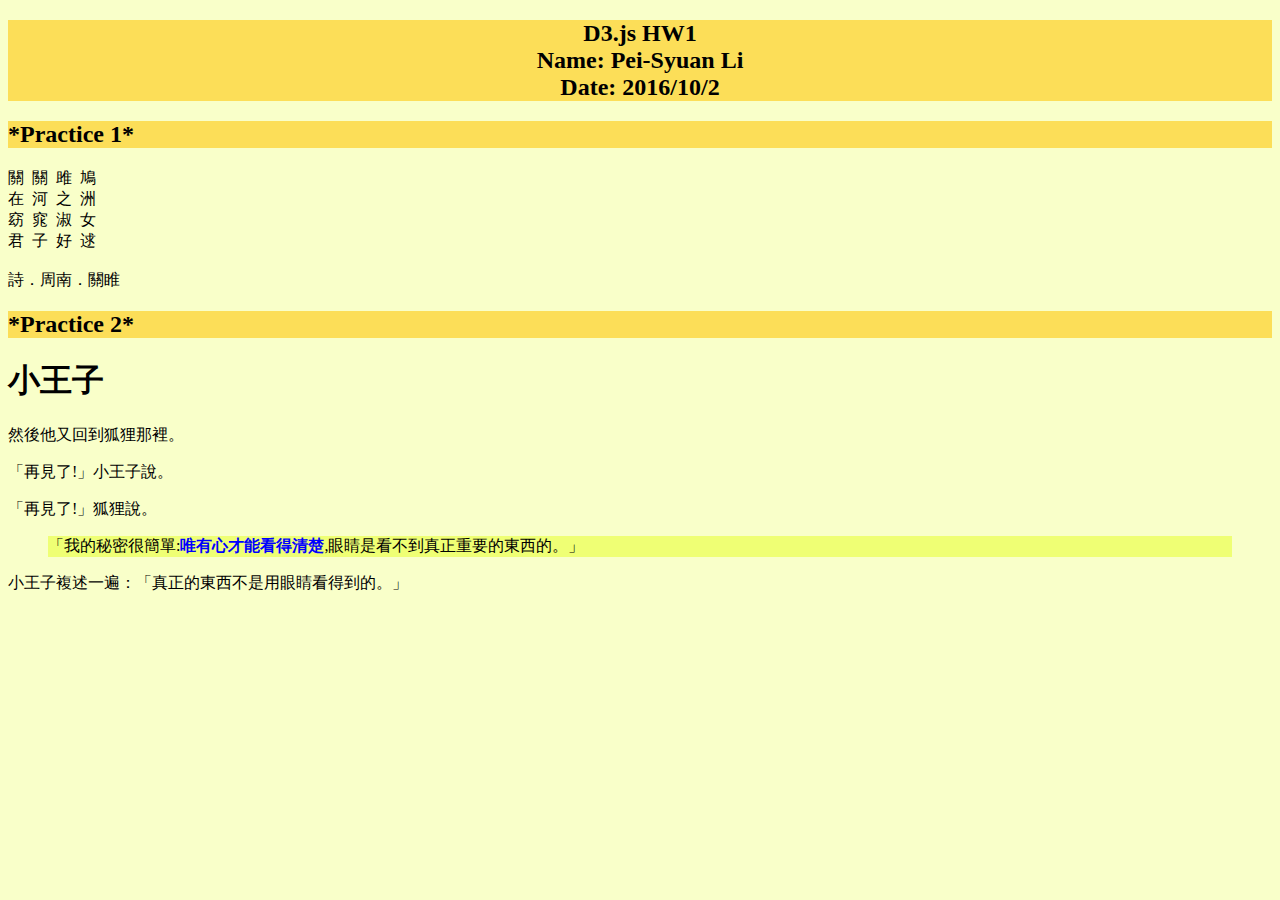
<file: HW1/index.html>
<!doctype html>
<html>

<head>
    <meta charset="UTF-8">
    <title>D3.js HW1</title>
    <link rel="stylesheet" href="style.css">
</head>

<body>
    <h2 align=center><b>D3.js HW1<br>
    Name: Pei-Syuan Li<br>
    Date: 2016/10/2 </b></h2>

    <h2>*Practice 1* </h2> 關&nbsp;&nbsp關&nbsp;&nbsp雎&nbsp;&nbsp鳩
    <br> 在&nbsp;&nbsp河&nbsp;&nbsp之&nbsp;&nbsp洲
    <br> 窈&nbsp;&nbsp窕&nbsp;&nbsp淑&nbsp;&nbsp女
    <br> 君&nbsp;&nbsp子&nbsp;&nbsp好&nbsp;&nbsp逑
    <br>
    <br> 詩．周南．關睢
    <h2>*Practice 2*</h2>
    <h1>小王子</h1>
    <p>
        然後他又回到狐狸那裡。</p>
    <p>「再見了!」小王子說。</p>
    <p>「再見了!」狐狸說。</p>
    <blockquote>「我的秘密很簡單:<strong>唯有心才能看得清楚</strong>,眼睛是看不到真正重要的東西的。」 </blockquote>
    <p>小王子複述一遍：「真正的東西不是用眼睛看得到的。」</p>

</body>

</html>
</file>
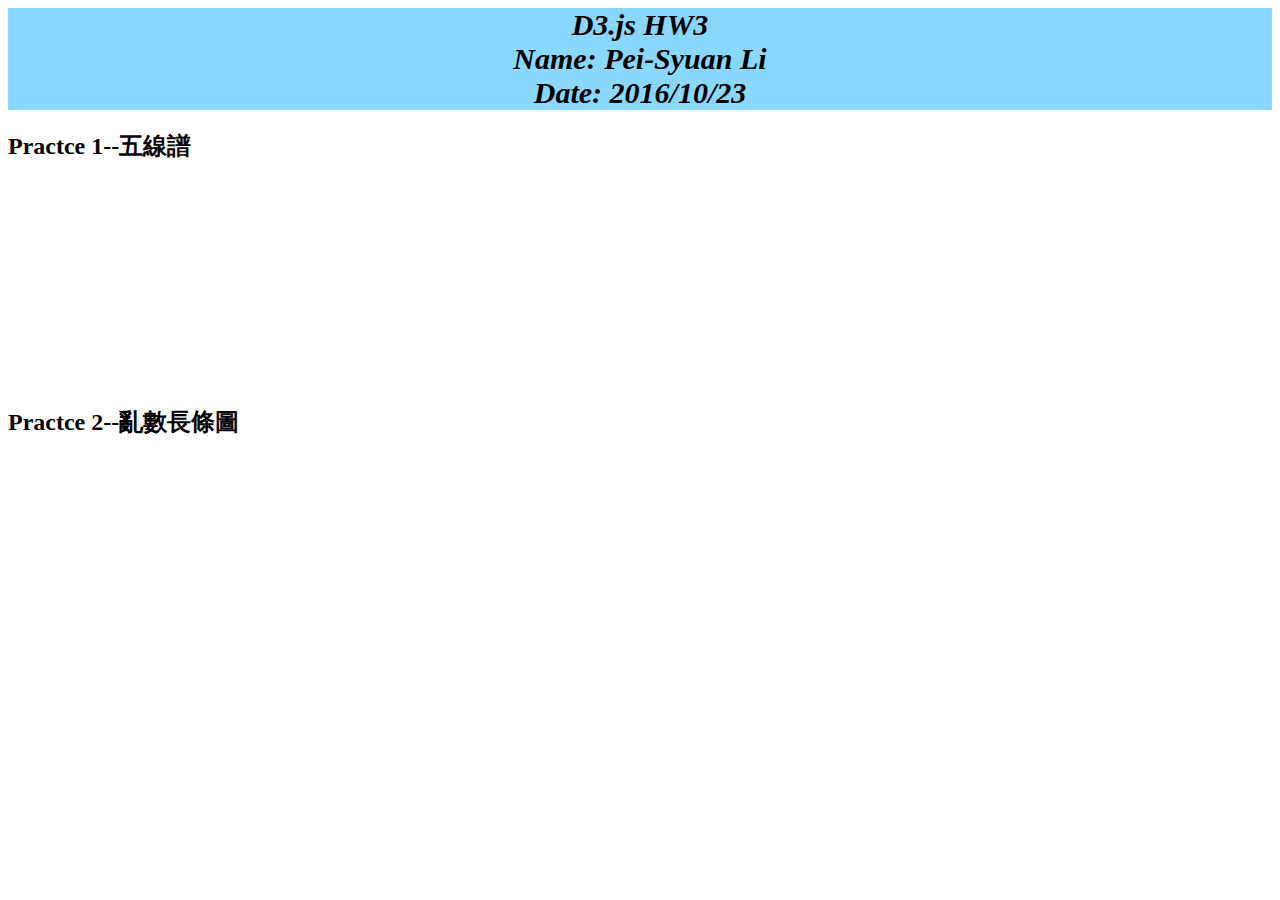
<file: HW3/index.html>
<!doctype html>
<html>

<body>

    <head>
        <meta charset="UTF-8">
        <title>D3.js HW3</title>
        <link rel="stylesheet" href="style.css">
        <script src="https://d3js.org/d3.v3.js"></script>
    </head>
    <div class='title'><b>D3.js HW3<br>
    Name: Pei-Syuan Li<br>
    Date: 2016/10/23 </b></div>

    <h2 class='prac'> Practce 1--五線譜 </h2>

    <svg id='stave' width="300" height="200"> </svg>

    <h2 class='prac'> Practce 2--亂數長條圖 </h2>

    <svg id='hist' width="400" height="300"> </svg>

    <script>
        d3.select('#stave').append('circle').attr('cx', 150).attr('cy', 120).attr('r', 15);

        d3.select('#stave').append('rect').attr({
            x: 160,
            y: 45,
            width: 5,
            height: 78
        });

        for (var i = 0; i < 5; i++) {
            d3.select('#stave').append('line').attr({
                x1: 0,
                y1: 45 + 30 * i,
                x2: 300,
                y2: 45 + 30 * i,
                stroke: 'black',
                'stroke-width': 1
            });
        }
        d3.select('#stave').append('text').attr({
            x: 140,
            y: 200,
            'font-size': 30,
            'font-family': 'arial'
        }).text('A');

        function random(n, m) {
            return Math.ceil(Math.random() * (m - n) + n);
        }

        for (var i = 0; i < 20; i++) {
            var num = random(20, 300);
            d3.select('#hist').append('rect').attr({
                x: 10,
                y: 10 + 12 * i,
                width: num,
                height: 10,
                fill: 'red'
            });
            d3.select('#hist').append('text').attr({
                x: num + 15,
                y: 20 + 12 * i,
                'font-size': 12
            }).text(num)
        }
    </script>


</body>



</html>
</file>
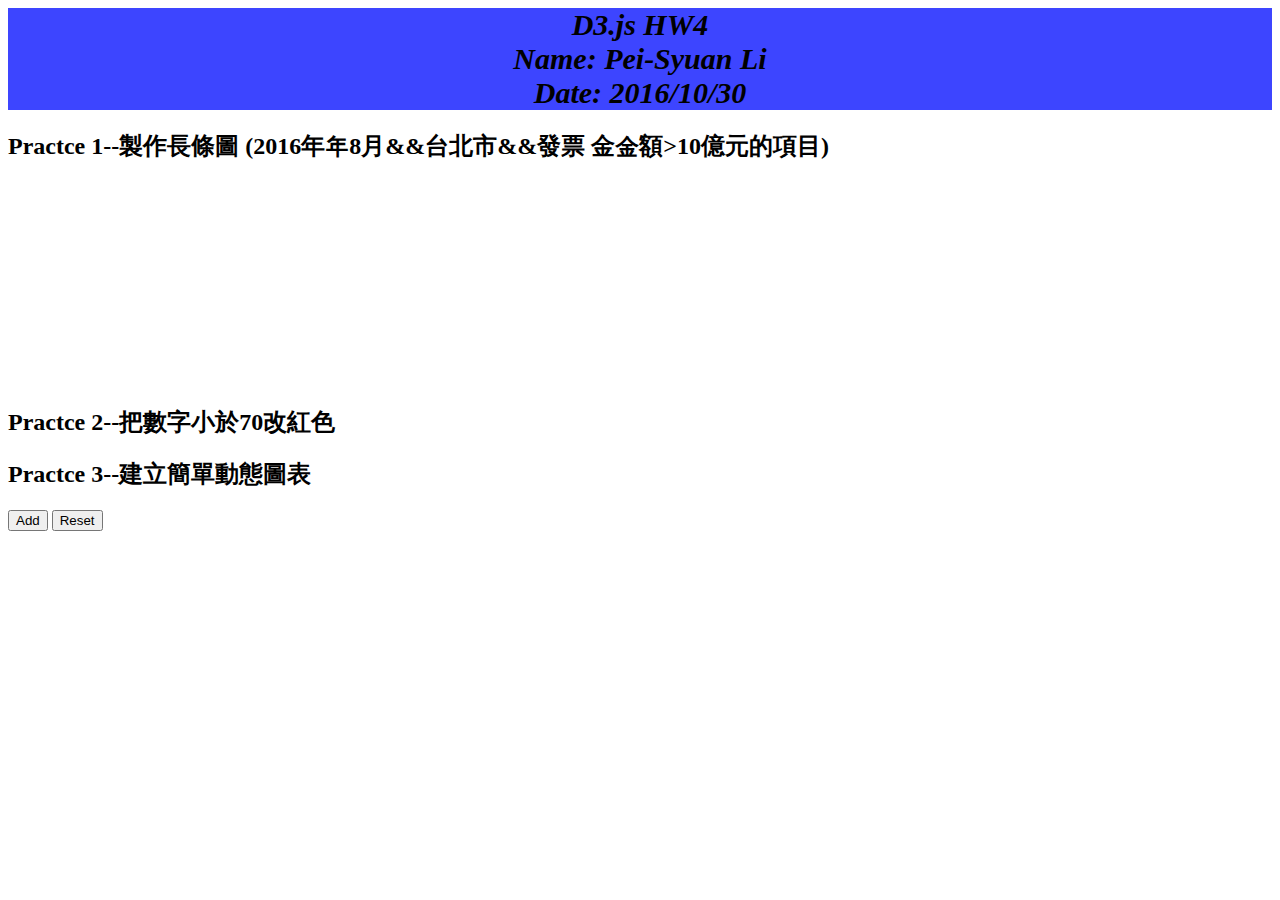
<file: HW4/index.html>
<!doctype html>
<html>

<body>

    <head>
        <meta charset="UTF-8">
        <title>D3.js HW4</title>
        <link rel="stylesheet" href="style.css">
        <script src="https://d3js.org/d3.v3.js"></script>
    </head>
    <div class='title'><b>D3.js HW4<br>
    Name: Pei-Syuan Li<br>
    Date: 2016/10/30 </b></div>

    <h2 class='prac'> Practce 1--製作長條圖 (2016年年8月&&台北市&&發票
金金額>10億元的項目) </h2>

    <svg width="400" height="200"></svg>

    <script>
        d3.json("invoice-taipei.json", function (dataSet) {
            var svg = d3.select("svg");
            var count = 0;
            for (var i = 0; i < dataSet.length; i++) {
                if (dataSet[i].date === '2016/8/1' && dataSet[i].cid === 'A' && parseInt(dataSet[i].amount) > 1000000000) {
                    d3.select("svg")
                        .append("rect")
                        .attr({
                            x: 150,
                            y: 10 + 12 * count,
                            width: parseInt(dataSet[i].amount) / 100000000,
                            height: 10,
                            fill: "red"
                        });
                    d3.select("svg")
                        .append("text")
                        .attr({
                            x: 0,
                            y: 16 + 12 * count,
                            "font-size": 8
                        }).text(dataSet[i].industry);
                    count = count + 1;
                }

            }
        });
    </script>


    <h2 class='prac'> Practce 2--把數字小於70改紅色</h2>
    <div id="p2"></div>

    <script>
        var arr = [85, 60, 99, 49, 77, 82];

        bind(arr);
        render();
        //資料綁定!!
        function bind(data) {
            var selection = d3.select("body")
                .selectAll("#p2")
                .data(data);
            selection.enter().append('div').attr({
                id: "p2"
            }); //補足視覺元素 
            selection.exit().remove();
        }
        //會修改!
        function render() {
            d3.selectAll('div#p2').text(function (d, i) {
                return i + 1 + ':' + d; //return '---' + d;
            });
            d3.selectAll('div#p2').style({
                color: function (d) { //放function
                    if (d < 70) {
                        return 'red';
                    } else {
                        return 'black';
                    }
                }
            });
        }
        console.log(d3.selectAll('div'))
    </script>


    <h2 class='prac'> Practce 3--建立簡單動態圖表</h2>

    <input type="button" value="Add" onclick="update()">
    <input type="button" value="Reset" onclick="reset()">

    <script>
        var h = 200;
        var w = 900;
        var p = 50;

        var arr = [79, 56, 33, 99, 68, 49];
        svg(w, h, p);
        bind(arr);
        render(w, h, p);
        bind2(arr); //文字
        render2(w, h, p); //文字

        function svg(w, h, p) {
            d3.select('body').append('svg').attr({
                id: "svg2",
                width: w,
                height: h
            })

        }
        //更新後重綁資了!
        function update() {
            var num = random(20, 100);
            arr.push(num);
            bind(arr);
            render(w, h, p);
            bind2(arr); //文字
            render2(w, h, p); //文字
        }

        function reset() {
            arr = [79, 56, 33, 99, 68, 49];

            bind(arr);
            render(w, h, p);
            bind2(arr); //文字
            render2(w, h, p); //文字
        }


        function random(n, m) {
            return Math.ceil(Math.random() * (m - n) + n)

        }

        function bind(data) {
            var selection = d3.select("#svg2")
                .selectAll("rect")
                .data(data);
            selection.enter().append('rect'); //補足視覺元素 
            selection.exit().remove();
        }
        //前面已將資料綁定, 可以直接使用d
        function render(w, h, p) {
            d3.select("#svg2").selectAll('rect').attr({
                x: function (d, i) {
                    return p + 45 * i;
                },
                y: function (d) {
                    return h - p - d;
                },
                width: 40,
                height: function (d) {
                    return d;
                },
                fill: function (d) {
                    if (d < 70) {
                        return 'red';
                    } else {
                        return 'lightgreen';
                    }
                }
            })
        }
        //綁定文字, 用svg!!


        function bind2(data) {
            var selection = d3.select("#svg2").selectAll("text").data(data);
            selection.enter().append('text'); //補足視覺元素 
            selection.exit().remove();
        }
        //前面已將資料綁定, 可以直接使用d
        function render2(w, h, p) {
            d3.select("#svg2").selectAll('text').attr({
                x: function (d, i) {
                    return p + 45 * i + 12;
                },
                y: function (d) {
                    return h - p + 15;
                },
                fill: 'black'
            }).text(function (d) {
                return d;
            })
        }
    </script>


</body>


</html>
</file>
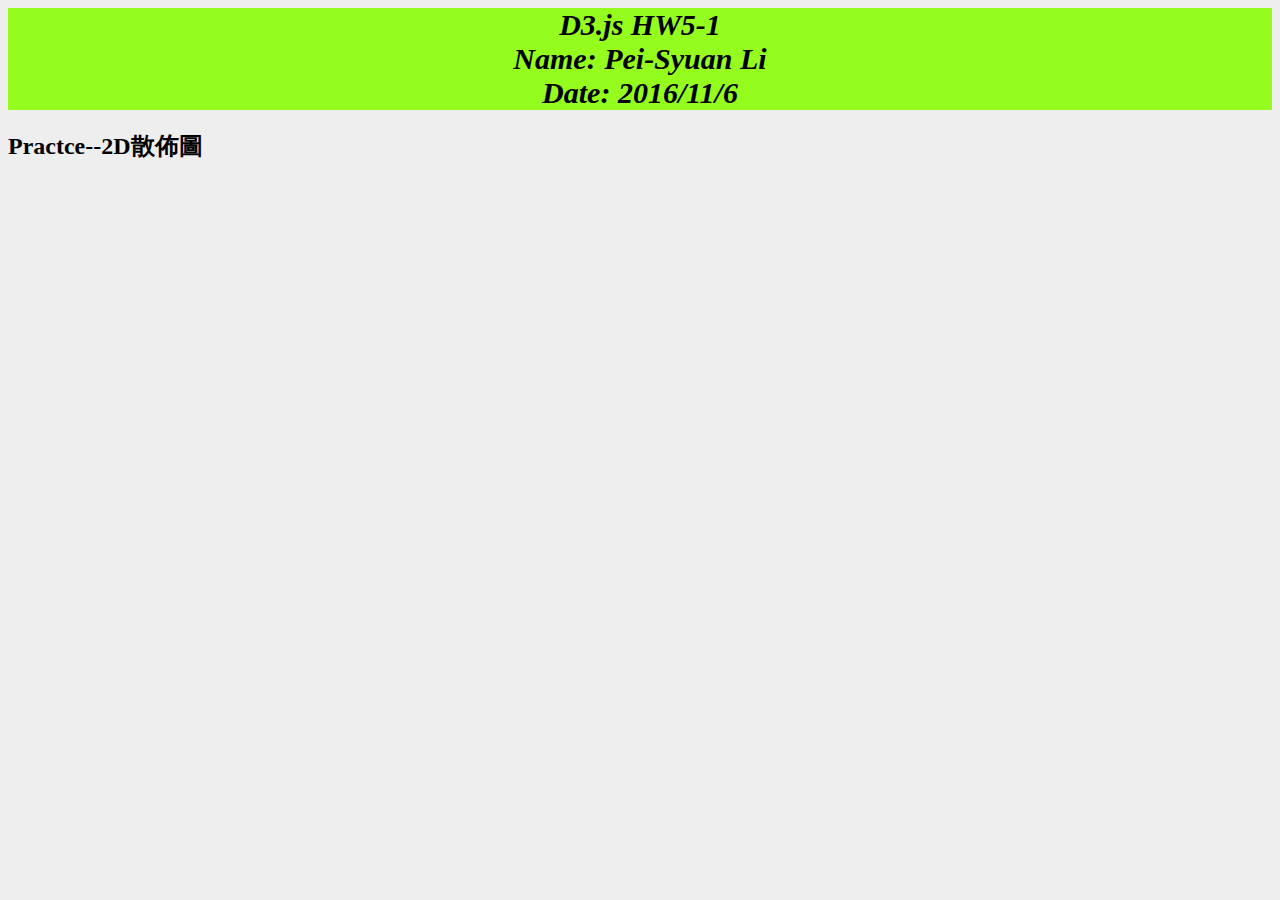
<file: HW5-1/index.html>
<!doctype html>
<html>

<head>
    <meta charset="UTF-8">
    <title>D3.js HW5-1_Pei-Syuan Li</title>
    <link rel="stylesheet" href="style.css">
    <link rel="Shortcut Icon" type="image/x-icon" href="http://666kb.com/i/did4gmg26anzq1una.ico" />
    <script src="https://d3js.org/d3.v3.js"></script>
    <style>
        body {
            background: #eee;
        }
        
        .axis path,
        .axis line {
            fill: none;
            stroke: black;
            shape-rendering: auto;
        }
        
        .axis text {
            font-size: 12px;
        }
        
        #tooltip {
            position: absolute;
            /*left: 20px; */
            /* top:  100px; */
            background: rgba(255, 248, 1, 0.79);
            width: 150px;
            height: auto;
            padding: 0px 10px;
            border-radius: 5px;
            box-shadow: 5px 5px 10px rgba(0, 0, 0, 0.3);
        }
        
        #tooltip.hidden {
            display: none;
            /*預設的tooltip一開始不會出現*/
        }
        
        */
    </style>
</head>

<body>
    <div class='title'><b>D3.js HW5-1<br>
    Name: Pei-Syuan Li<br>
    Date: 2016/11/6 </b></div>

    <h2 class='prac'> Practce--2D散佈圖 </h2>

    <div id="tooltip" class="hidden">
        <p><strong id="city">City</strong></p>
        <p id="industry">Industry</p>
        <p id="amount">Amount</p>
    </div>

    <script>
        var w = 900;
        var h = 600;
        var padding = 90;
        var letterList = ["A", "B", "C", "D", "E", "F", "G", "H", "I", "J", "K", "M", "N", "O", "P", "Q", "T", "U", "V", "W", "X", "Z"];

        svg();

        d3.csv("invoice.csv", function (dataSet) {
            bind(dataSet);
            render(dataSet);
            btnList(dataSet);
        });


        function svg() {
            d3.select("body").append("svg").attr({
                width: w,
                height: h
            });
            d3.select("svg").append("g").append("rect").attr({
                width: "100%",
                height: "100%",
                fill: "white"
            });
            d3.select("svg").append("g").attr("id", "axisX");
            d3.select("svg").append("g").attr("id", "axisY");
        }

        function bind(dataSet) {
            var selection = d3.select("svg")
                .selectAll("circle")
                .data(dataSet);
            selection.enter().append("circle");
            selection.exit().remove();
        }

        function render(dataSet) {
            //比例尺們 xScale, yScale, rScale, fScale
            var xScale = d3.time.scale()
                .domain([new Date(d3.min(dataSet, function (d) {
                    return new Date(d.date);
                })), new Date(d3.max(dataSet, function (d) {
                    return new Date(d.date);
                }))])
                .range([padding, w - padding]);
            var yScale = d3.scale.linear()
                .domain([0, d3.max(dataSet, function (d) {
                    return +d.number;
                })])
                .range([h - padding, padding]);
            var rScale = d3.scale.linear()
                .domain([d3.min(dataSet, function (d) {
                    return +d.amount;
                }), d3.max(dataSet, function (d) {
                    return +d.amount;
                })])
                .range([5, 20]);
            var fScale = d3.scale.category20();

            //開始畫圈圈
            d3.selectAll("circle")
                //.transition() //動畫效果
                .attr({
                    cx: function (d) {
                        return xScale(new Date(d.date));
                    },
                    cy: function (d) {
                        return yScale(+d.number);
                    },
                    r: function (d) {
                        return rScale(+d.amount);
                    },
                    fill: function (d) {
                        return fScale(letterList.indexOf(d.cid));
                    }
                })
                .on("mouseover", function (d) {
                    var xPos = parseFloat(d3.select(this).attr('cx')) + 12;
                    var yPos = parseFloat(d3.select(this).attr('cy')) + 12;
                    d3.select('#tooltip').style({
                        left: xPos + 'px',
                        top: yPos + 'px'
                    });
                    d3.select('#city').text(d.city);
                    d3.select('#industry').text(d.industry);

                    d3.select('#amount').text('$' + d.amount);
                    d3.select('#tooltip').classed('hidden', false);
                    /* 讓提示框出現! */
                })
                .on("mouseout", function (d) {
                    d3.select('#tooltip').classed('hidden', true);
                    /* 滑鼠移開時, 讓提示框消失! */
                });
            //append

            //開始畫x,y軸線 
            var xAxis = d3.svg.axis().scale(xScale).orient("bottom");
            var yAxis = d3.svg.axis().scale(yScale).orient("left");
            d3.select("svg")
                .select("g#axisY")
                .attr("class", "axis")
                .attr("transform", "translate(" + (padding - 10) + ",0)")
                .call(yAxis);
            d3.select("svg")
                .select("g#axisX")
                .attr("class", "axis")
                .attr("transform", "translate(0," + (h - padding + 10) + ")")
                .call(xAxis);

        }

        function btnList(dataSet) {

            //industryArr: 行業別陣列(包含重複項目)           
            var industryArr = dataSet.map(function (d) {
                return d.industry;
            });
            //uniqueIndustryArr: 行業別陣列(無重複項目) 
            var uniqueIndustryArr = unique(industryArr);

            //filterIndustryArr: 行業別陣列(去除空白項目) 
            var filterIndustryArr = uniqueIndustryArr.filter(function (d) {
                return d != "";
            });

            //畫出按鈕們
            var selection = d3.select("body")
                .append("div")
                .selectAll("input")
                .data(filterIndustryArr);

            selection.enter()
                .append("input")
                .attr({
                    type: 'button',
                    value: function (d) {
                        return d;
                    }
                })
                .on("click", function (d) {
                    //當行業別按鈕按下時執行;  行業別(d)
                    update(d);

                });


            function update(industryName) {
                //過濾行業別符合者
                var newDataSet = dataSet.filter(function (d) {
                    return d.industry === industryName;
                });
                //重新整理bind, render
                bind(newDataSet); // 放入新的dataset
                render(newDataSet);
            }

            function unique(array) {
                var n = [];
                for (var i = 0; i < array.length; i++) {
                    if (n.indexOf(array[i]) == -1) {
                        n.push(array[i]);
                    }
                }
                return n;
            }
        }
    </script>

</body>

</html>
</file>
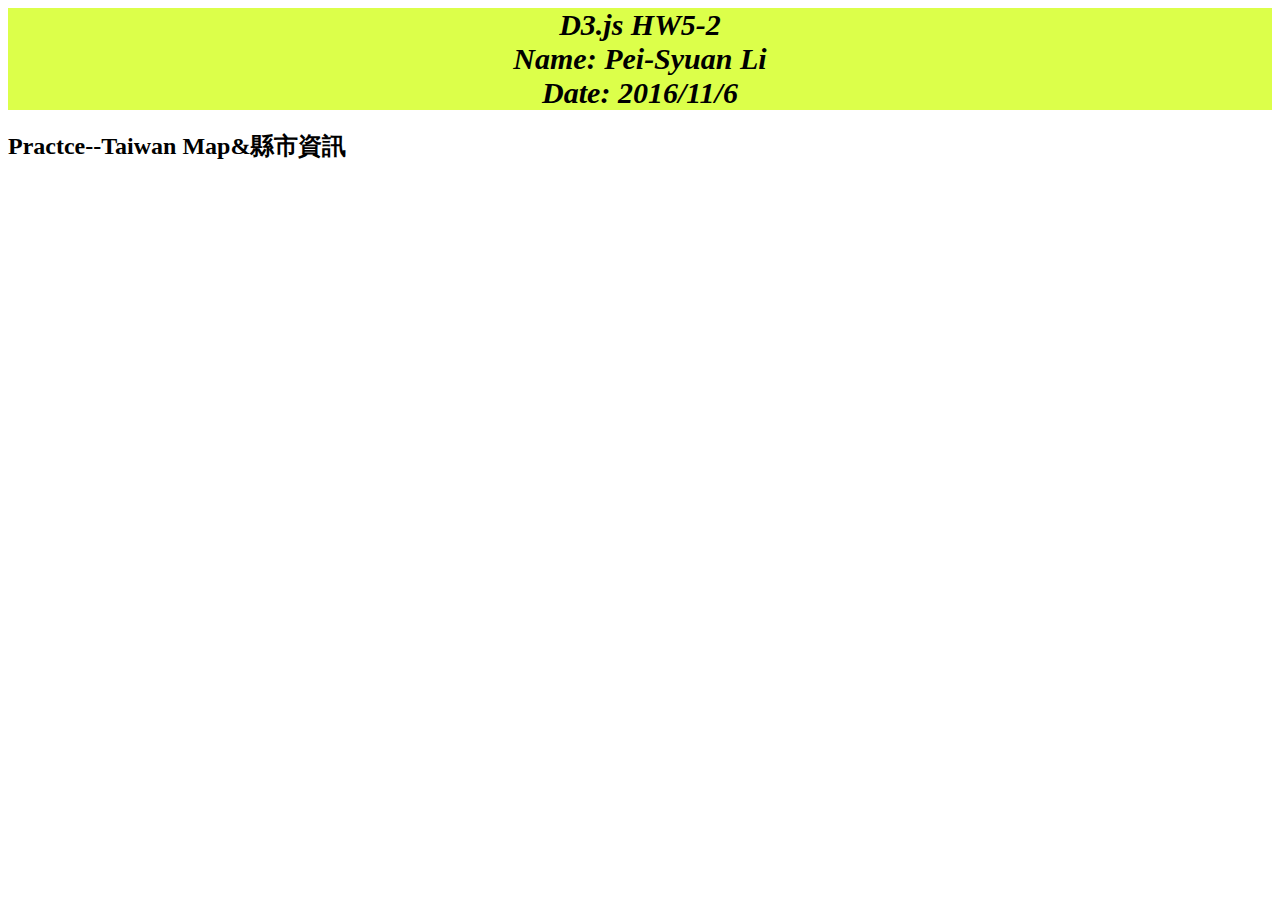
<file: HW5-2/index.html>
<!doctype html>
<html>

<head>
    <meta charset="UTF-8">
    <title>D3.js HW5-2_Pei-Syuan Li</title>
    <link rel="stylesheet" href="style.css">
    <link rel="Shortcut Icon" type="image/x-icon" href="http://666kb.com/i/did4gmg26anzq1una.ico" />
    <script src="https://d3js.org/d3.v3.js"></script>
    <script src="topojson.min.js"></script>
    <style>
        .map-boundary {
            stroke: #eee;
        }
        
        #tooltip {
            position: absolute;
            left: 20px;
            top: 100px;
            background: rgba(255, 239, 0, 0.84);
            /*  #fff; */
            width: 100px;
            height: auto;
            padding: 0px 10px;
            border-radius: 5px;
            box-shadow: 5px 5px 10px rgba(0, 0, 0, 0.3);
        }
        
        #tooltip.hidden {
            display: none;
        }
    </style>
</head>

<body>

    <div class='title'><b>D3.js HW5-2<br>
    Name: Pei-Syuan Li<br>
    Date: 2016/11/6 </b></div>

    <h2 class='prac'> Practce--Taiwan Map&縣市資訊</h2>

    <div id="tooltip" class="hidden">
        <p><strong id="city">City</strong></p>
        <p id="popu">population</p>
    </div>

    <svg width="900" height="600"></svg>
    <script>
        var tempColor;

        //1.地理資料檔: topoTaiwan.json
        d3.json("topoTaiwan.json", function (topoData) {

            bind(topoData);
            render();

        });

        function render() {
            var fScale = d3.scale.category20c();
            d3.selectAll("path")
                .attr({
                    fill: function (d, i) {
                        return fScale(i);
                        //fill: "green"
                    }
                })
                .on("mouseover", function (d) {
                    tempColor = d3.select(this).attr('fill');
                    d3.select(this).attr({
                        fill: "rgba(245, 255, 1, 0.33)"
                    })
                })
                .on("mouseout", function (d) {
                    d3.select(this).attr({
                        fill: tempColor //"green"
                    })
                    d3.select("#tooltip").classed("hidden", true);

                })

            .on("click", function (d) {

                var coordinates = d3.mouse(this);
                var xPos = coordinates[0] + 10;
                var yPos = coordinates[1] + 10;
                var tooltip = d3.select("#tooltip").style({
                    left: xPos + "px",
                    top: yPos + "px"
                });
                d3.select("#city").text(d.properties.C_Name);
                var tempc = d.properties.C_Name;
                var pop;
                d3.json("population.json", function (popuData) {
                    var Arr = popuData.map(function (a) {
                        return a.COUNTYNAME;

                    });
                    for (var i = 0; i < Arr.length; i++) {
                        if (Arr[i] === tempc) {
                            pop = popuData[i].population; //Arr[i] 
                            //console.log(pop);
                            d3.select("#popu").text('人口: ' + pop);
                        }
                    }

                });
                d3.select("#tooltip").classed("hidden", false);
                //console.log(d.properties.C_Name);
            });


        }

        function bind(topoData) {
            // 2.地理投影器: 設定投影方式(麥卡托)、定位點([經,緯度])、縮放(scale)
            var projection = d3.geo.mercator().center([121, 24]).scale(6000);

            // 3.路徑產生器: d3.geo.path()
            var path = d3.geo.path().projection(projection);

            // 4.地理資料檔: 使用topojson.js載入地理資料
            var topo = topojson.feature(topoData, topoData.objects["county"]);

            // 綁定path與載入的地理資料(features:每一地理區劃)
            var selection = d3.select("svg").selectAll("path").data(topo.features);
            console.log(topo.features);
            selection.enter().append("path");
            selection.exit().remove();
            selection.classed("map-boundary", true).attr("d", path);
        }
    </script>

</body>

</html>
</file>
<file: HW1/style.css>
body {
    background: rgba(226, 255, 0, 0.21);
}


/* 呼叫div且align=center的標籤們=>  div[align='center']{*** } */

p,
div {
    /*    background: rgb(163, 124, 124);*/
}

h2 {
    color: rgba(0, 0, 0, 1);
    background: rgba(255, 196, 0, 0.56);
}

blockquote {
    color: rgb(0, 0, 0);
    background: rgba(226, 255, 0, 0.42);
}


/* 顏色以後面的為準 (藍色)!! */

strong {
    color: #f00;
    color: #00f;
}


/* p { color: navy } */
</file>
<file: HW3/style.css>
body {
    /*    background: rgba(0, 246, 255, 0.23);*/
}

h2 {
    color: rgba(0, 0, 0, 1);
    /*    background: rgba(0, 246, 255, 0.23);*/
    /* width: 100px; */
}

.title {
    background: rgba(0, 168, 255, 0.46);
    text-align: center;
    font-style: italic;
    font-family: Georgia;
    font-size: 30px;
}
</file>
<file: HW4/style.css>
body {
    /*    background: rgba(0, 246, 255, 0.23);*/
}

h2 {
    color: rgba(0, 0, 0, 1);
    /*    background: rgba(0, 246, 255, 0.23);*/
    /* width: 100px; */
}

.title {
    background: rgba(0, 10, 255, 0.76);
    text-align: center;
    font-style: italic;
    font-family: Georgia;
    font-size: 30px;
}
</file>
<file: HW5-1/style.css>
body {
    /*    background: rgba(0, 246, 255, 0.23);*/
}

h2 {
    color: rgba(0, 0, 0, 1);
    /*    background: rgba(0, 246, 255, 0.23);*/
    /* width: 100px; */
}

.title {
    background: rgba(137, 255, 0, 0.88);
    text-align: center;
    font-style: italic;
    font-family: Georgia;
    font-size: 30px;
}
</file>
<file: HW5-2/style.css>
body {
    /*    background: rgba(0, 246, 255, 0.23);*/
}

h2 {
    color: rgba(0, 0, 0, 1);
    /*    background: rgba(0, 246, 255, 0.23);*/
    /* width: 100px; */
}

.title {
    background: rgba(206, 255, 0, 0.71);
    text-align: center;
    font-style: italic;
    font-family: Georgia;
    font-size: 30px;
}
</file>
